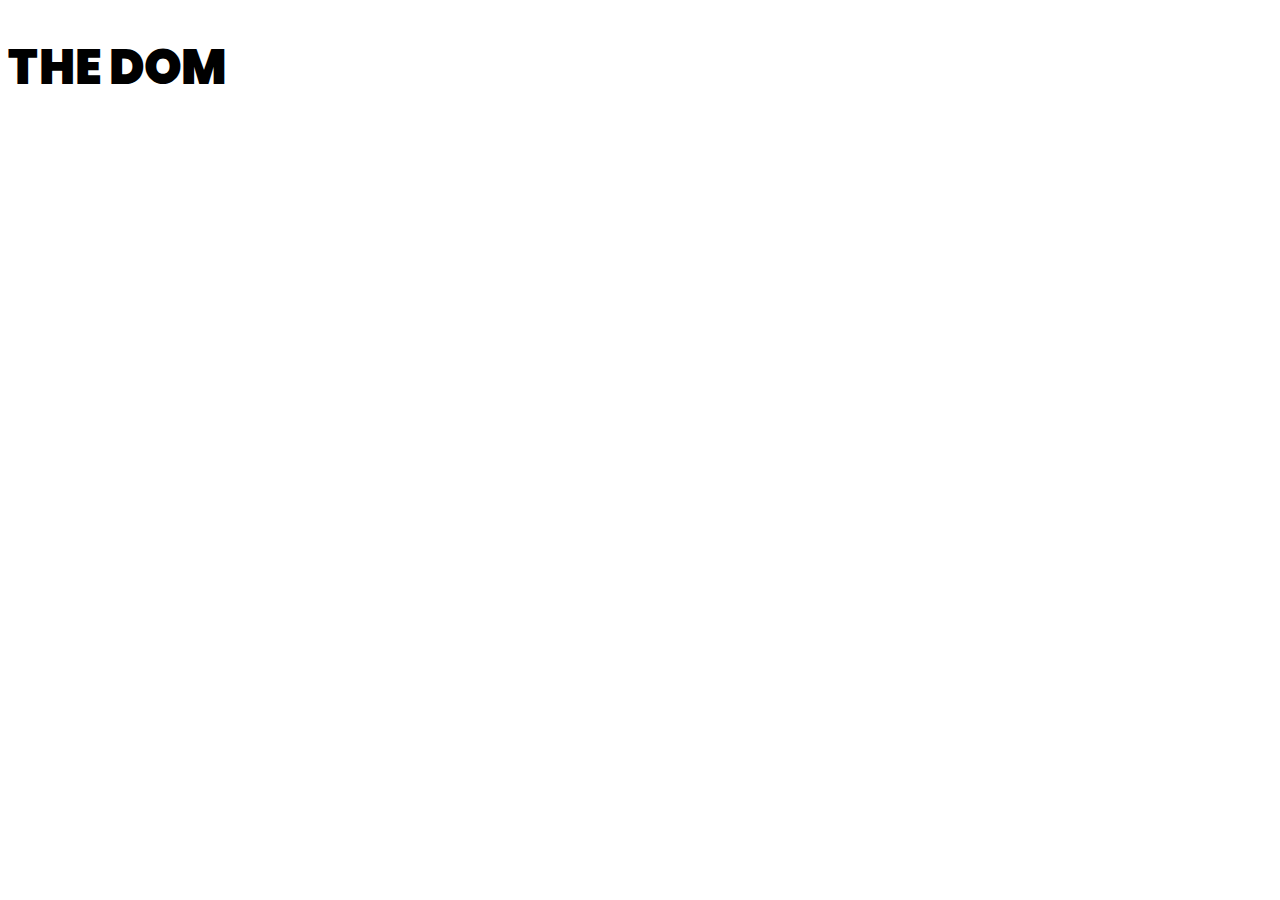
<file: 1 - Add Event Listener/index.html>
<!DOCTYPE html>
<html lang="en">
<head>
    <meta charset="UTF-8">
    <link rel="stylesheet" href="../main.css">
    <title>AddEventListener</title>
</head>
<body>
    <h1 id="heading">THE DOM</h1>
    <script src="app.js"></script>
</body>
</html>
</file>
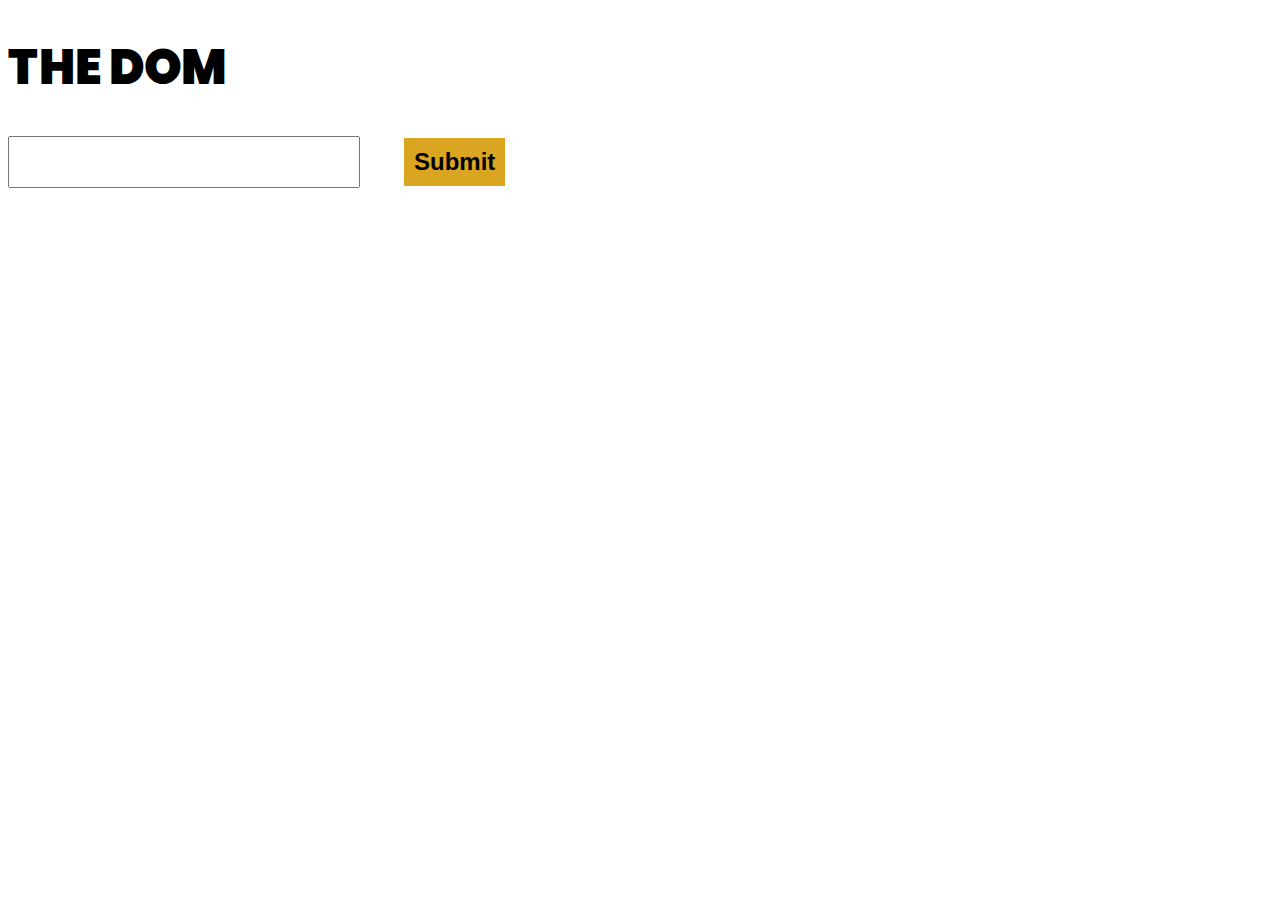
<file: 2 - Selecting an Element By Its ID/index.html>
<!DOCTYPE html>
<html lang="en">
<head>
    <meta charset="UTF-8">
    <link rel="stylesheet" href="../main.css">
    <title>Document</title>
</head>
<body>
    <h1 id="heading">THE DOM</h1>
    <input id="input" type="text">
    <button id="button">Submit</button>    
    <script src="app.js"></script>
</body>
</html>
</file>
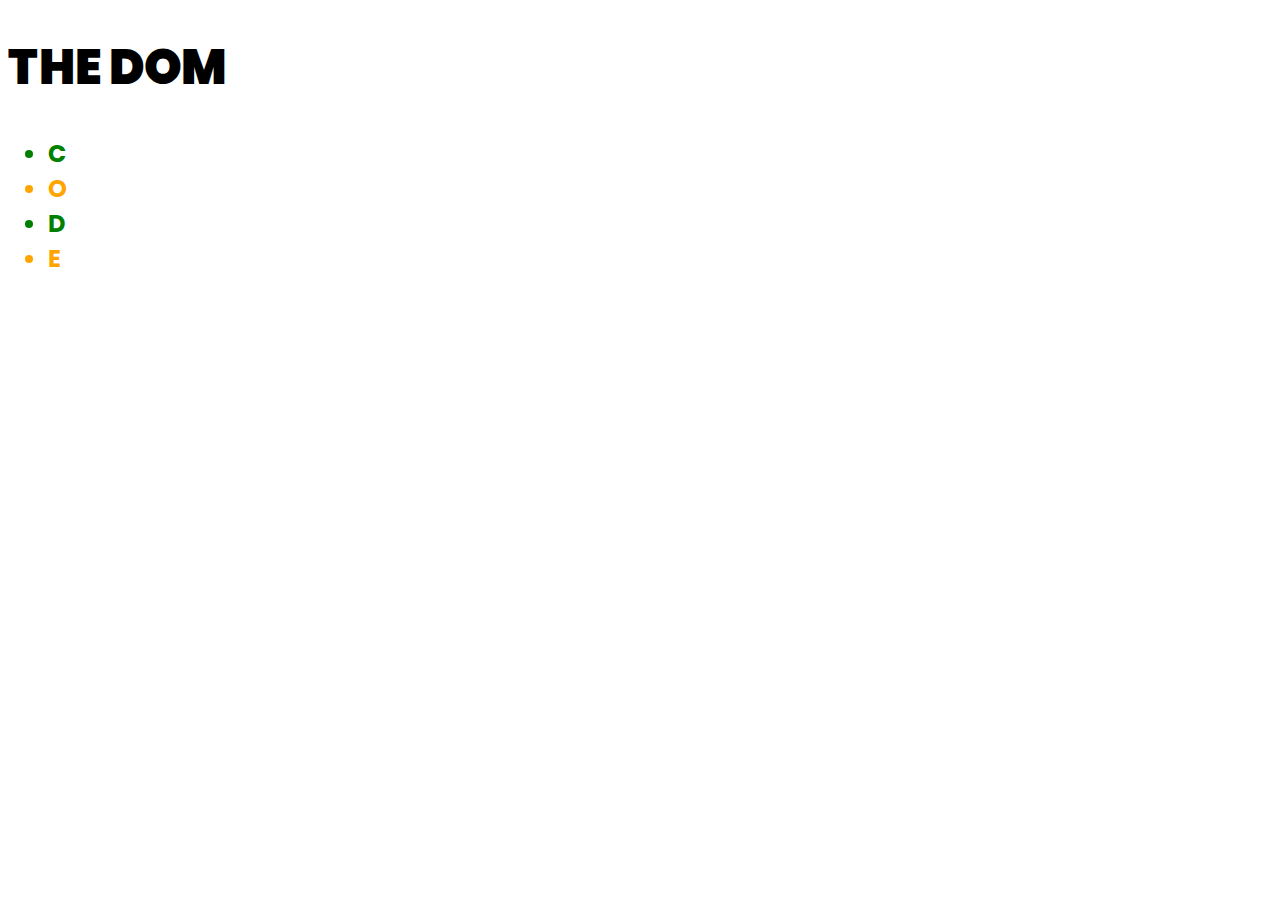
<file: 3 - Selecting Elements of Particular Type/index.html>
<!DOCTYPE html>
<html lang="en">
<head>
    <meta charset="UTF-8">
    <link rel="stylesheet" href="../main.css">
    <title>Selecting elements of particular type</title>
</head>
<body>
    <h1 id="myHeading">THE DOM</h1>
    <ul>
        <li class="not-orange">C</li>
        <li>O</li>
        <li class="not-orange">D</li>
        <li>E</li>
    </ul>

    <script src="app.js"></script>
</body>
</html>
</file>
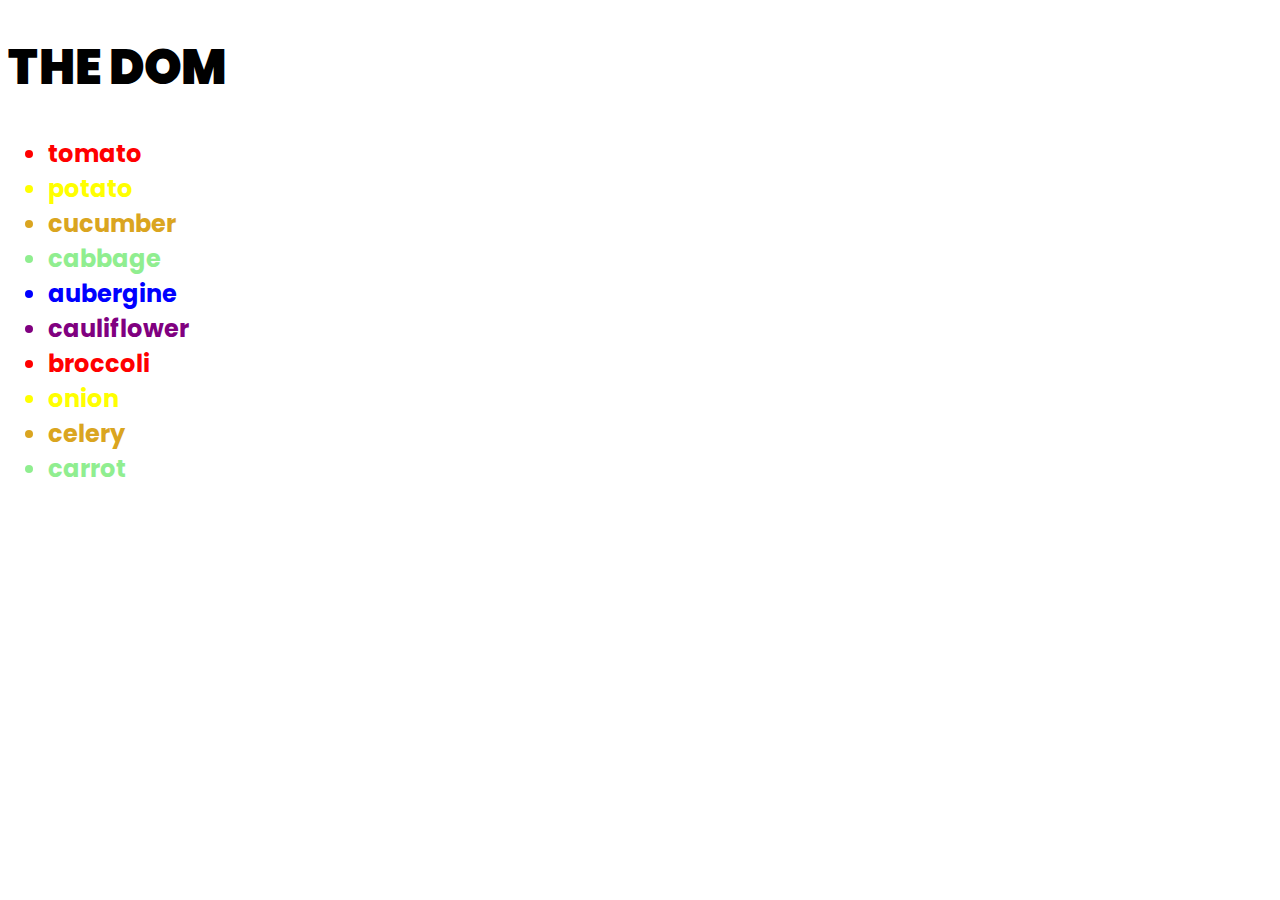
<file: 4 - querySelector and querySelectorAll/index.html>
<!DOCTYPE html>
<html lang="en">
<head>
    <meta charset="UTF-8">
    <link rel="stylesheet" href="../main.css">
    <title>querySelector and querySelectorAll</title>
</head>
<body>
    <h1 id='heading'>THE DOM</h1>
    <ul class='list-parent'>
        <li>tomato</li>
        <li>potato</li>
        <li>cucumber</li>
        <li class='green'>cabbage</li>
        <li class='green'>aubergine</li>
        <li>cauliflower</li>
        <li class='green'>broccoli</li>
        <li>onion</li>
        <li class='green'>celery</li>
        <li>carrot</li>
    </ul>

    <script src="challenge.js"></script>
</body>
</html>
</file>
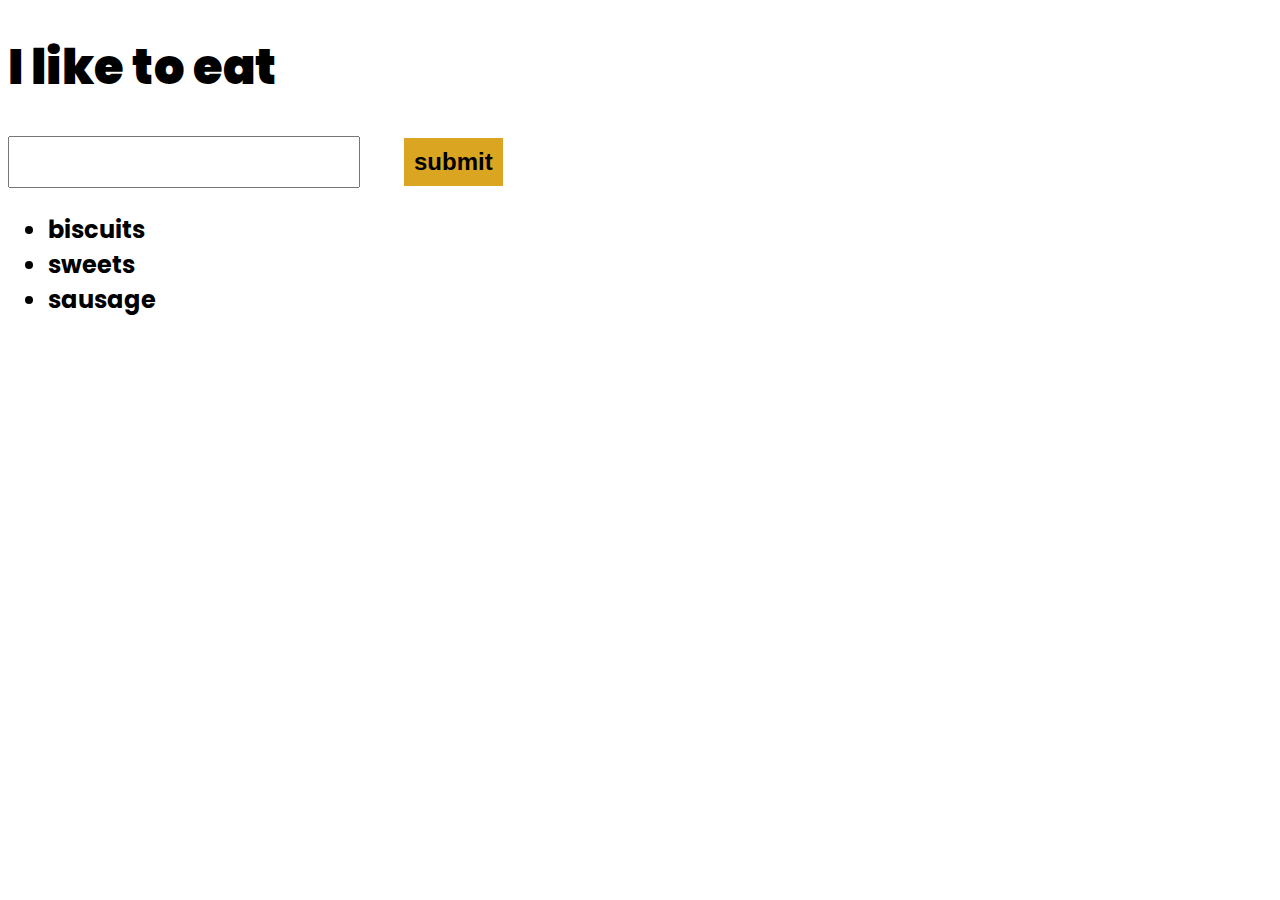
<file: 5 - textContent and innerHTML/index.html>
<!DOCTYPE html>
<html lang="en">
<head>
    <meta charset="UTF-8">
    <link rel="stylesheet" href="../main.css">
    <title>textContent & innerHTML</title>
</head>
<body>
    <h1 id="placeholder">I like to eat</h1>
    <input id="input" type="text">
    <button id="submit">submit</button>

    <ul id="list">
        <li>biscuits</li>
        <li>sweets</li>
        <li>sausage</li>
    </ul>

    <script src="app.js"></script>
</body>
</html>
</file>
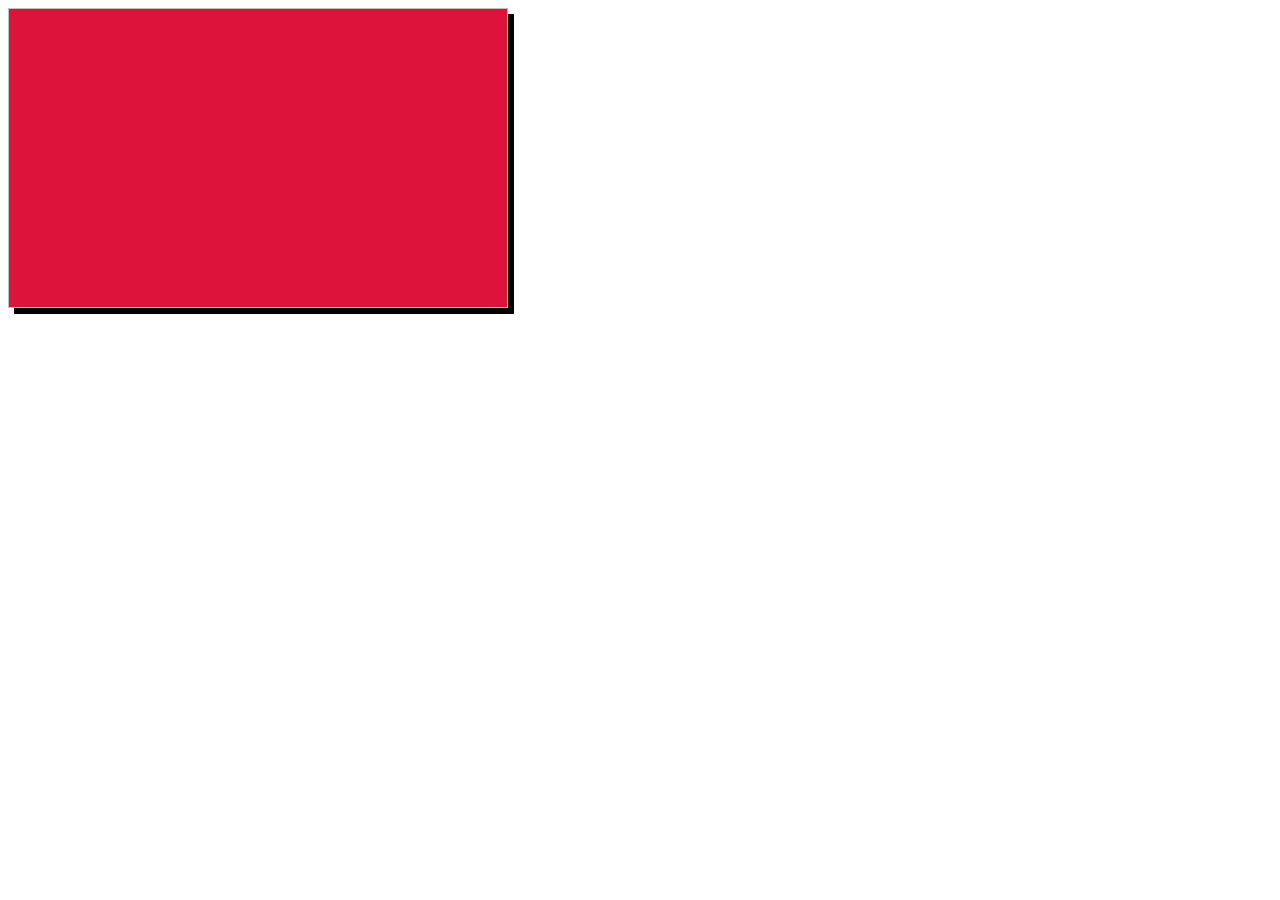
<file: Animation/index.html>
<!DOCTYPE html>
<html lang="en">
<head>
    <meta charset="UTF-8">
    <title>Animation and Transition example</title>
    <link rel="stylesheet" href="styles.css">
</head>
<body>
    <image class="square">
    <p class="image"></p>
</body>
</html>
</file>
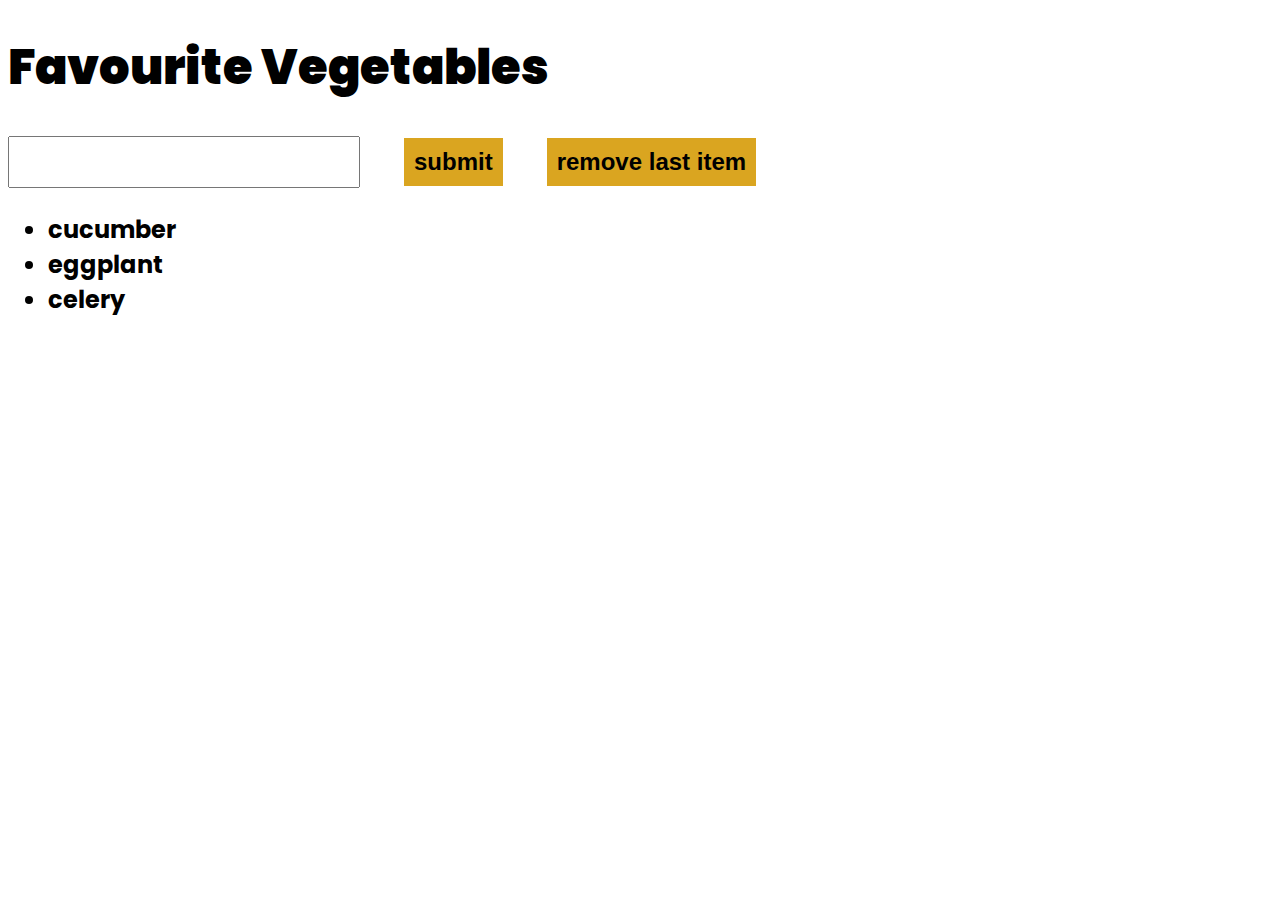
<file: jsdom2/11 - addEventListener mouseover_out/index.html>
<!DOCTYPE html>
<html lang="en">
<head>
    <meta charset="UTF-8">
    <link rel="stylesheet" href="../main.css">
    <title>Mouseover Mouseout</title>
</head>
<body>
    <h1>Favourite Vegetables</h1>

    <input id="input" type="text">
    <button id="submit">submit</button>
    <button id="remove">remove last item</button>
    
    <ul id="list">
        <li>cucumber</li>
        <li>eggplant</li>
        <li id="fav">celery</li>
    </ul>

    <script src="app.js"></script>
</body>
</html>
</file>
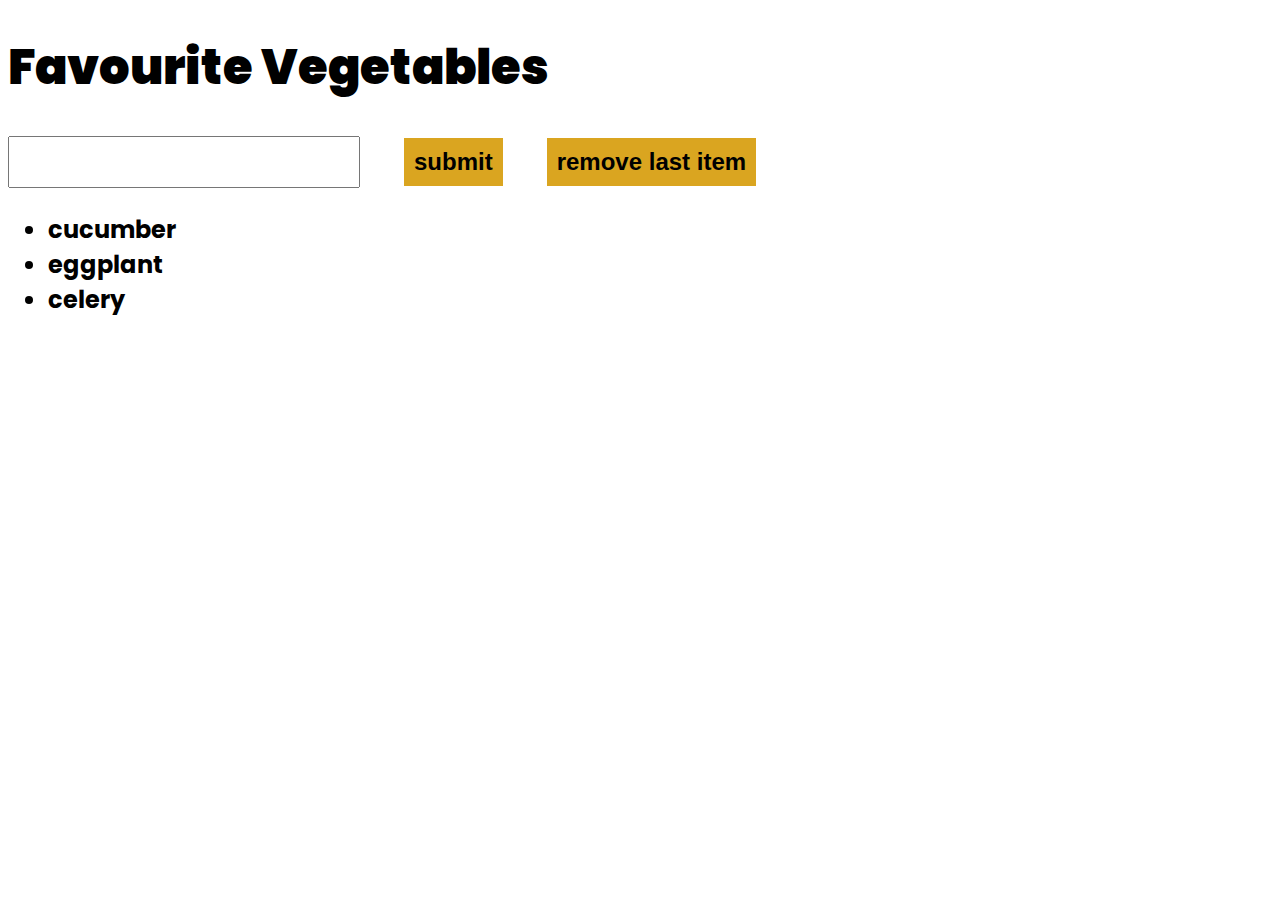
<file: jsdom2/12 - Event Object/index.html>
<!DOCTYPE html>
<html lang="en">
<head>
    <meta charset="UTF-8">
    <link rel="stylesheet" href="../main.css">
    <title>Removing Elements</title>
</head>
<body>
    <h1>Favourite Vegetables</h1>
    <input id="input" type="text">
    <button id="submit">submit</button>
    <button id="remove">remove last item</button>

    <ul id="list">
        <li>cucumber</li>
        <li>eggplant</li>
        <li>celery</li>
    </ul>

    <script src="app.js"></script>
</body>
</html>
</file>
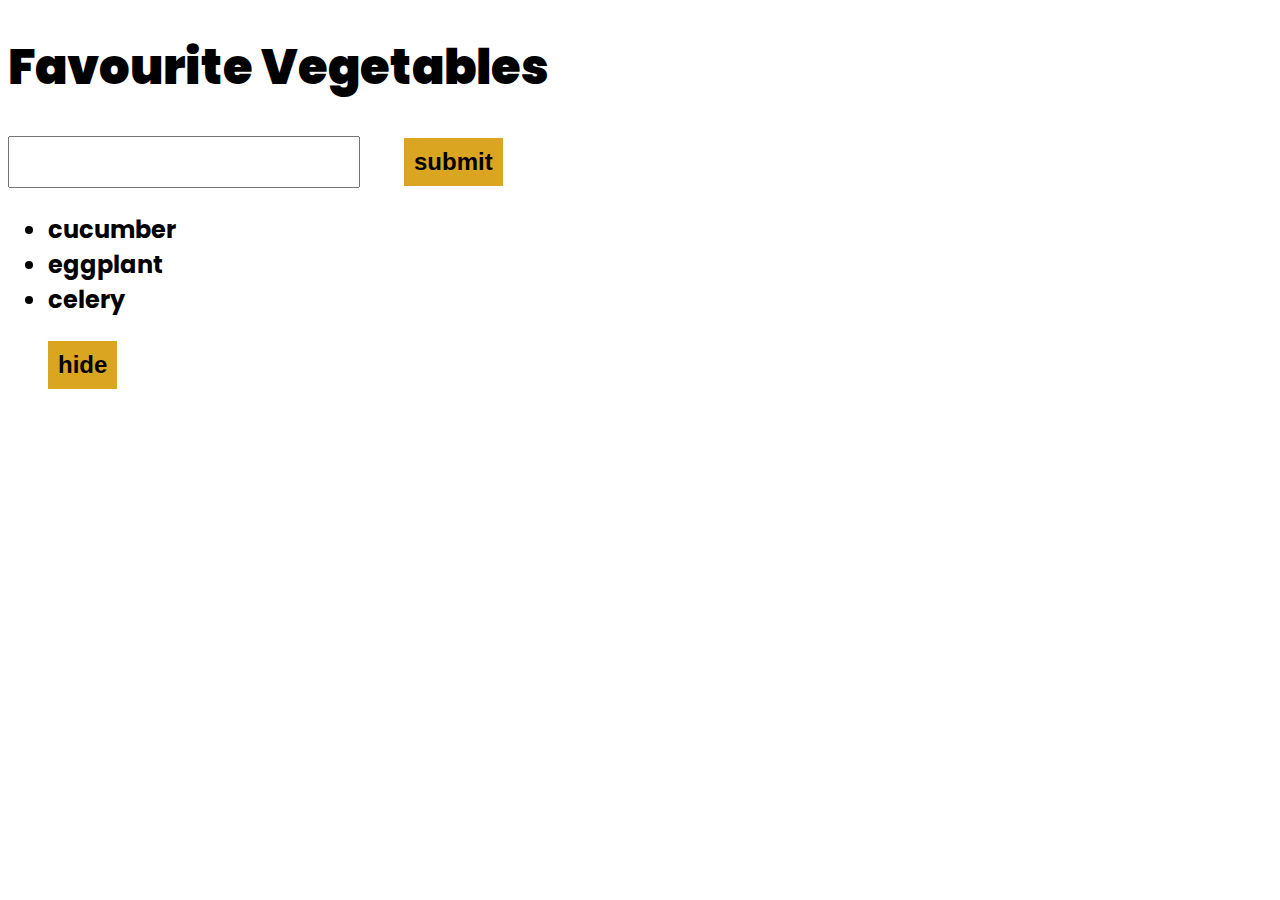
<file: jsdom2/8 - Creating New Elements with JS/challenge.html>
<!DOCTYPE html>
<html lang="en" xmlns:mso="urn:schemas-microsoft-com:office:office" xmlns:msdt="uuid:C2F41010-65B3-11d1-A29F-00AA00C14882">
<head>
    <meta charset="UTF-8">
    <link rel="stylesheet" href="../main.css">
    <title>Creating New Elements with JS</title>

<!--[if gte mso 9]><xml>
<mso:CustomDocumentProperties>
<mso:display_urn_x003a_schemas-microsoft-com_x003a_office_x003a_office_x0023_Editor msdt:dt="string">Jack Hayden (Admin)</mso:display_urn_x003a_schemas-microsoft-com_x003a_office_x003a_office_x0023_Editor>
<mso:Order msdt:dt="string">2752200.00000000</mso:Order>
<mso:display_urn_x003a_schemas-microsoft-com_x003a_office_x003a_office_x0023_Author msdt:dt="string">Jack Hayden (Admin)</mso:display_urn_x003a_schemas-microsoft-com_x003a_office_x003a_office_x0023_Author>
<mso:ContentTypeId msdt:dt="string">0x010100582D3A335DB1414595D45AAB69F9F138</mso:ContentTypeId>
<mso:xd_Signature msdt:dt="string"></mso:xd_Signature>
<mso:TemplateUrl msdt:dt="string"></mso:TemplateUrl>
<mso:ComplianceAssetId msdt:dt="string"></mso:ComplianceAssetId>
<mso:xd_ProgID msdt:dt="string"></mso:xd_ProgID>
<mso:_ExtendedDescription msdt:dt="string"></mso:_ExtendedDescription>
<mso:TriggerFlowInfo msdt:dt="string"></mso:TriggerFlowInfo>
<mso:_SourceUrl msdt:dt="string"></mso:_SourceUrl>
<mso:_SharedFileIndex msdt:dt="string"></mso:_SharedFileIndex>
<mso:MediaLengthInSeconds msdt:dt="string"></mso:MediaLengthInSeconds>
</mso:CustomDocumentProperties>
</xml><![endif]-->
</head>
<body>
    <h1>Favourite Vegetables</h1>
    <input id="input" type="text">
    <button id="submit">submit</button>

    <ul id="list">
        <li>cucumber</li>
        <li>eggplant</li>
        <li>celery</li>
    </ul>
    <button id="showhide-btn">hide</button>

    <script src="app.js"></script>
</body>
</html>
</file>
<file: main.css>
@import url('https://fonts.googleapis.com/css?family=Poppins:700,900');

* {
    box-sizing: border-box;
}

body {
    font-family: 'Poppins', sans-serif;
}

h1, h2, h3, h4, h5, h6 {
    font-weight: 900;
}

h1 {
    font-size: 48px;
}

ul, p, a, input, button {
    font-size: 24px;
    font-weight: 700;
}

span {
    font-size: 48px;
    font-weight: 900;
}

input {
    padding: 10px;
}

img {
    display: block;
}

button {
    background-color: goldenrod;
    border: none;
    padding: 10px;
    margin-left: 40px;
}

button:hover {
    color: orangered;
}
</file>
<file: Animation/styles.css>
.square {
    width: 500px;
    height: 300px;
    background-color: crimson;
    box-shadow: rgb(0, 0, 0) 6px 6px 0;
    animation-name: button;
    /* transition: border-radius 3s; */
    /* how long it takes to transition from one shape to another */
    transition-duration: 4s;
    /* transition-timing-function: ease; */
    /* transition-timing-function: ease-in */
    /* transition-timing-function: ease-in-out; */
    /* animation-timing-function: cubic-bezier(0,1.97,1,-0.43); */
    animation-duration: 10s;
}

.square:hover {
    border-radius: 50%;
    background-image: linear-gradient(to left, violet, indigo, blue, green, yellow, orange, red )
}

@keyframes button {
    0% {
        background-image: url("https://images.immediate.co.uk/production/volatile/sites/4/2022/01/Glowing-car-small-615b223.jpg?quality=90&resize=768,574");
        box-shadow: rgb(0, 0, 0) 6px 6px 0;
    }  
    50% {
        background-image: url("https://encrypted-tbn0.gstatic.com/images?q=tbn:ANd9GcRBbUh-cVeGop9rMXvfHY4mE22nMBO75Fpq4BeZGDwJKTde9J4aORc5nt63yA7XWlgKH3s&usqp=CAU");
        box-shadow: rgb(0, 0, 0) 6px 6px 0;
    }  
    100% {
        background-image: url("https://media.peugeot.com.au/image/32/9/peugeot-onyx-concept-home.44329.44329.11.jpg?autocrop=1");
        box-shadow: rgb(2, 2, 2) 6px 6px 0;
    }
}
</file>
<file: jsdom2/main.css>
@import url('https://fonts.googleapis.com/css?family=Poppins:700,900');

* {
    box-sizing: border-box;
}

body {
    font-family: 'Poppins', sans-serif;
}

h1, h2, h3, h4, h5, h6 {
    font-weight: 900;
}

h1 {
    font-size: 48px;
}

ul, p, a, input, button {
    font-size: 24px;
    font-weight: 700;
}

span {
    font-size: 48px;
    font-weight: 900;
}

input {
    padding: 10px;
}

img {
    display: block;
}

button {
    background-color: goldenrod;
    border: none;
    padding: 10px;
    margin-left: 40px;
}

button:hover {
    color: orangered;
}
</file>
